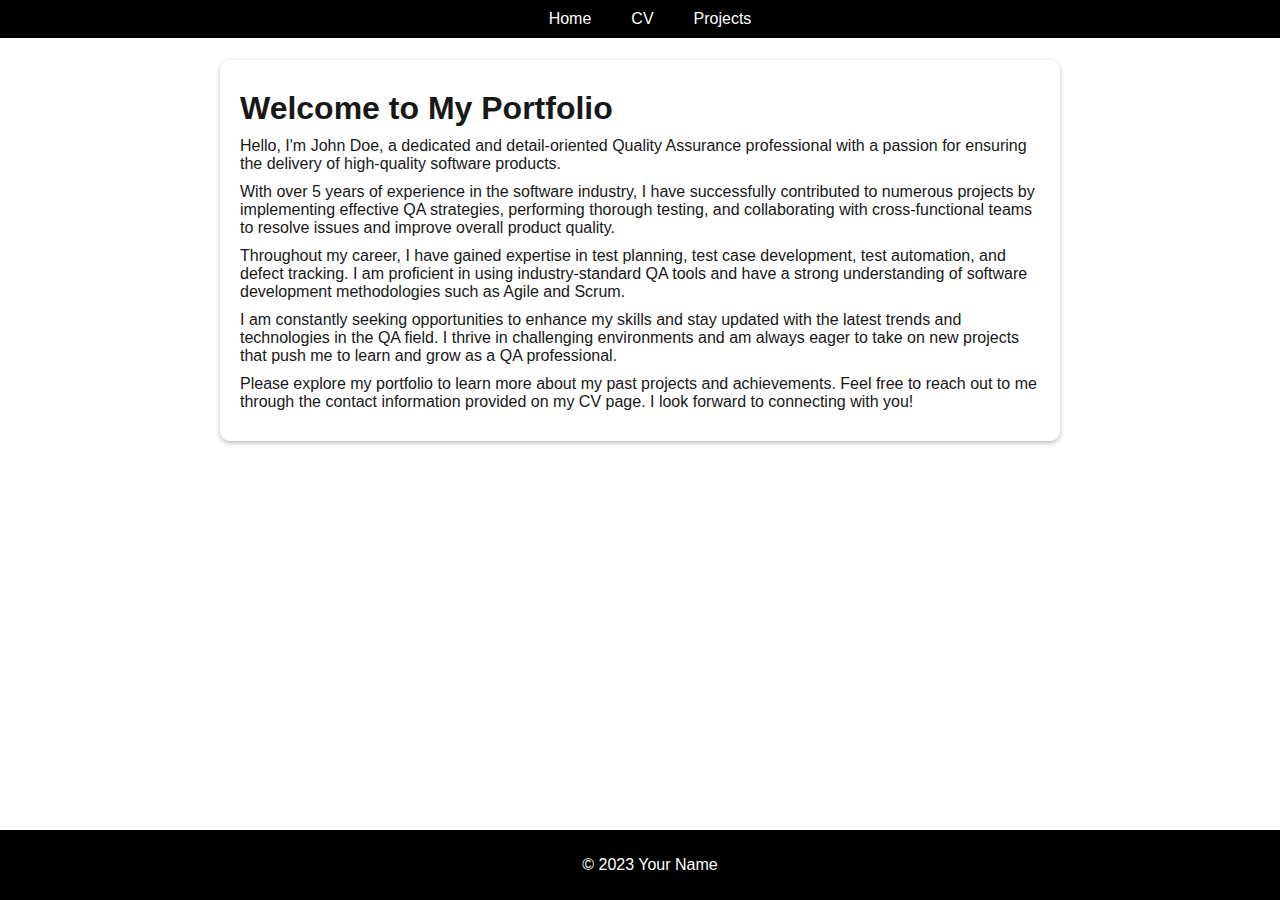
<file: index.html>
<!DOCTYPE html>
<html lang="en">
<head>
  <meta charset="UTF-8">
  <meta name="viewport" content="width=device-width, initial-scale=1.0">
  <title>Your Portfolio</title>
  <link rel="stylesheet" href="styles.css">
</head>
<body>
  <header>
    <nav>
      <ul class="navbar">
        <li><a href="index.html">Home</a></li>
        <li><a href="cv.html">CV</a></li>
        <li><a href="projects.html">Projects</a></li>
      </ul>
    </nav>
  </header>

  <div class="container">
    <h1>Welcome to My Portfolio</h1>
    <p>
      Hello, I'm John Doe, a dedicated and detail-oriented Quality Assurance professional with a passion for ensuring the delivery of high-quality software products.
    </p>
    <p>
      With over 5 years of experience in the software industry, I have successfully contributed to numerous projects by implementing effective QA strategies, performing thorough testing, and collaborating with cross-functional teams to resolve issues and improve overall product quality.
    </p>
    <p>
      Throughout my career, I have gained expertise in test planning, test case development, test automation, and defect tracking. I am proficient in using industry-standard QA tools and have a strong understanding of software development methodologies such as Agile and Scrum.
    </p>
    <p>
      I am constantly seeking opportunities to enhance my skills and stay updated with the latest trends and technologies in the QA field. I thrive in challenging environments and am always eager to take on new projects that push me to learn and grow as a QA professional.
    </p>
    <p>
      Please explore my portfolio to learn more about my past projects and achievements. Feel free to reach out to me through the contact information provided on my CV page. I look forward to connecting with you!
    </p>
  </div>

  <footer>
    <p>&copy; 2023 Your Name</p>
  </footer>
</body>
</html>
</file>
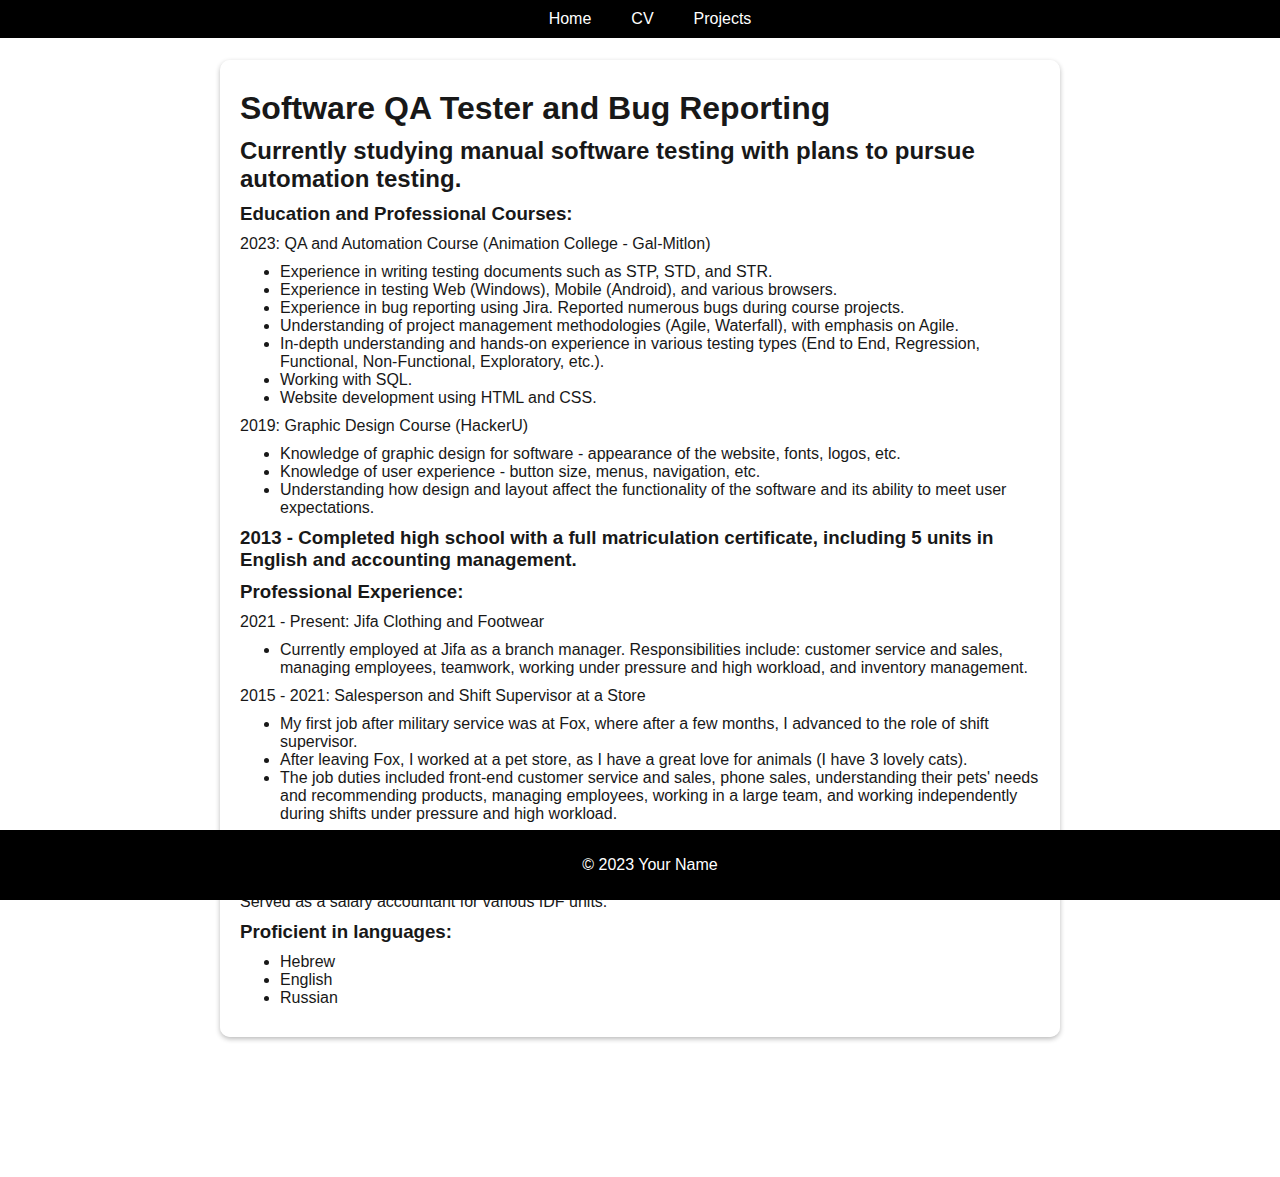
<file: cv.html>
<!DOCTYPE html>
<html lang="en">
<head>
  <meta charset="UTF-8">
  <meta name="viewport" content="width=device-width, initial-scale=1.0">
  <title>CV</title>
  <link rel="stylesheet" href="styles.css">
</head>
<body>
  <header>
    <nav>
      <ul class="navbar">
        <li><a href="index.html">Home</a></li>
        <li><a href="cv.html">CV</a></li>
        <li><a href="projects.html">Projects</a></li>
      </ul>
    </nav>
  </header>

  <div class="container">
    <h1>Software QA Tester and Bug Reporting</h1>
    <h2>Currently studying manual software testing with plans to pursue automation testing.</h2>

    <h3>Education and Professional Courses:</h3>
    <p>2023: QA and Automation Course (Animation College - Gal-Mitlon)</p>
    <ul>
      <li>Experience in writing testing documents such as STP, STD, and STR.</li>
      <li>Experience in testing Web (Windows), Mobile (Android), and various browsers.</li>
      <li>Experience in bug reporting using Jira. Reported numerous bugs during course projects.</li>
      <li>Understanding of project management methodologies (Agile, Waterfall), with emphasis on Agile.</li>
      <li>In-depth understanding and hands-on experience in various testing types (End to End, Regression, Functional, Non-Functional, Exploratory, etc.).</li>
      <li>Working with SQL.</li>
      <li>Website development using HTML and CSS.</li>
    </ul>

    <p>2019: Graphic Design Course (HackerU)</p>
    <ul>
      <li>Knowledge of graphic design for software - appearance of the website, fonts, logos, etc.</li>
      <li>Knowledge of user experience - button size, menus, navigation, etc.</li>
      <li>Understanding how design and layout affect the functionality of the software and its ability to meet user expectations.</li>
    </ul>

    <h3>2013 - Completed high school with a full matriculation certificate, including 5 units in English and accounting management.</h3>

    <h3>Professional Experience:</h3>
    <p>2021 - Present: Jifa Clothing and Footwear</p>
    <ul>
      <li>Currently employed at Jifa as a branch manager. Responsibilities include: customer service and sales, managing employees, teamwork, working under pressure and high workload, and inventory management.</li>
    </ul>

    <p>2015 - 2021: Salesperson and Shift Supervisor at a Store</p>
    <ul>
      <li>My first job after military service was at Fox, where after a few months, I advanced to the role of shift supervisor.</li>
      <li>After leaving Fox, I worked at a pet store, as I have a great love for animals (I have 3 lovely cats).</li>
      <li>The job duties included front-end customer service and sales, phone sales, understanding their pets' needs and recommending products, managing employees, working in a large team, and working independently during shifts under pressure and high workload.</li>
    </ul>

    <h3>Military Service:</h3>
    <p>Full-service between 2013-2015 and discharged with the rank of Sergeant.</p>
    <p>Served as a salary accountant for various IDF units.</p>
    
        <h3>Proficient in languages:</h3>
    <ul>
      <li>Hebrew</li>
      <li>English</li>
      <li>Russian</li>
    </ul>
    
  </div>

  <div class="empty-rows"></div>
  <div class="empty-rows"></div>
  <div class="empty-rows"></div>
  <div class="empty-rows"></div>

  <footer>
    <p>&copy; 2023 Your Name</p>
  </footer>
</body>
</html>
</file>
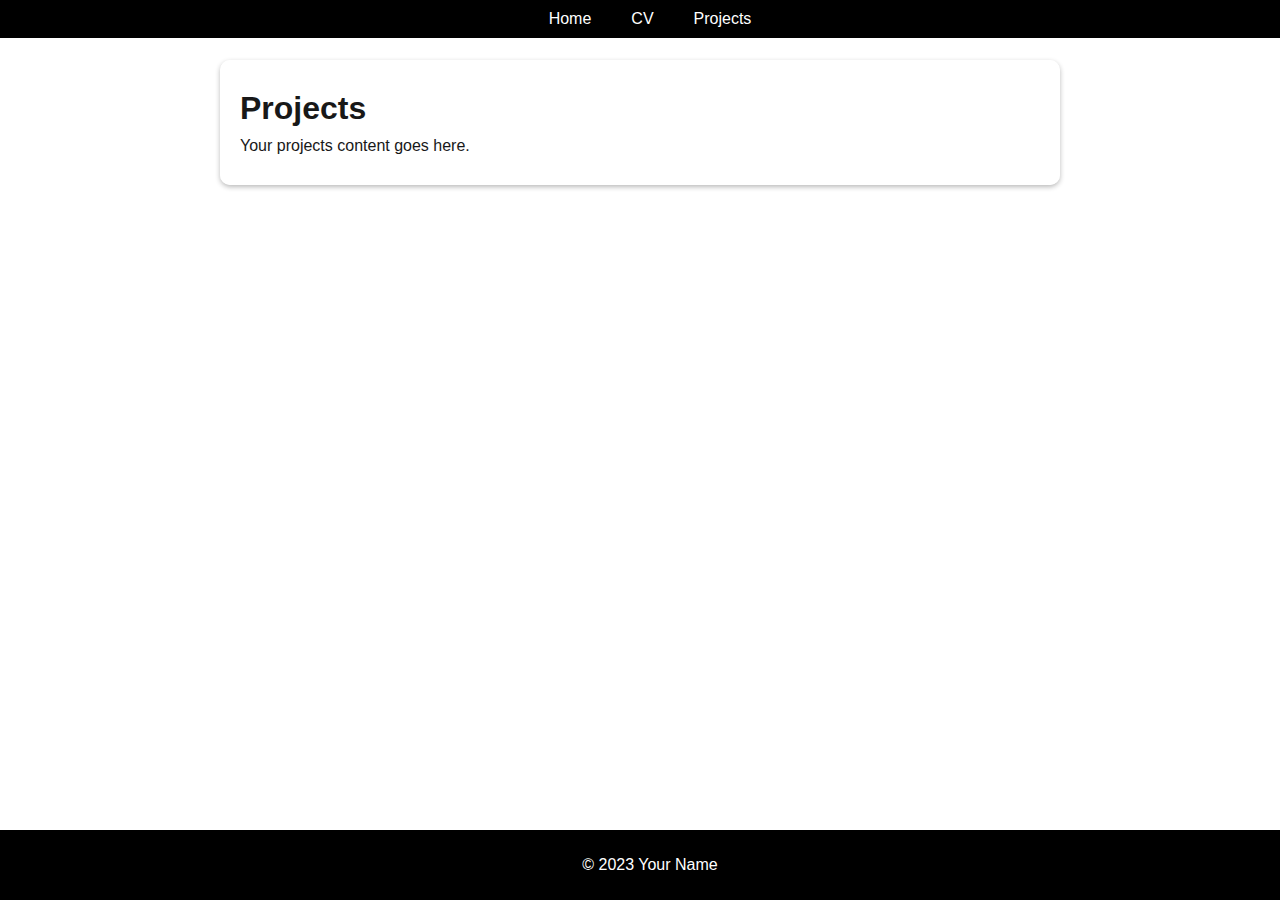
<file: projects.html>
<!DOCTYPE html>
<html lang="en">
<head>
  <meta charset="UTF-8">
  <meta name="viewport" content="width=device-width, initial-scale=1.0">
  <title>Projects</title>
  <link rel="stylesheet" href="styles.css">
</head>
<body>
  <header>
    <nav>
      <ul class="navbar">
        <li><a href="index.html">Home</a></li>
        <li><a href="cv.html">CV</a></li>
        <li><a href="projects.html">Projects</a></li>
      </ul>
    </nav>
  </header>

  <div class="container">
    <h1>Projects</h1>
    <p>Your projects content goes here.</p>
  </div>

  <footer>
    <p>&copy; 2023 Your Name</p>
  </footer>
</body>
</html>
</file>
<file: styles.css>
/* styles.css */

body {
  margin: 0;
  padding: 0;
  font-family: Arial, sans-serif;
  background: url(https://i.pinimg.com/736x/10/9f/7d/109f7dcfb70d178674c78c8b0372d173--alps-switzerland-microsoft-windows.jpg) repeat-y;
  background-size: cover;
}

header {
  background-color: #000;
  padding: 10px;
  position: fixed;
  top: 0;
  left: 0;
  width: 100%;
  z-index: 999;
}

.navbar {
  list-style-type: none;
  margin: 0;
  padding: 0;
  display: flex;
  justify-content: center;
}

.navbar li {
  margin: 0 20px;
}

.navbar a {
  color: #fff;
  text-decoration: none;
}

.container {
  background-color: rgba(255, 255, 255, 0.8);
  padding: 20px;
  margin: 20px;
  border-radius: 10px;
  box-shadow: 0 2px 5px rgba(0, 0, 0, 0.3);
  max-width: 800px;
  margin: 60px auto;
  opacity: 0.9;
}

.container h1,
.container h2,
.container h3,
.container p,
.container ul {
  margin: 10px 0;
}

.empty-rows {
  height: 20px;
}

footer {
  background-color: #000;
  padding: 10px;
  position: fixed;
  bottom: 0;
  width: 100%;
  text-align: center;
  color: #fff;
}
</file>
